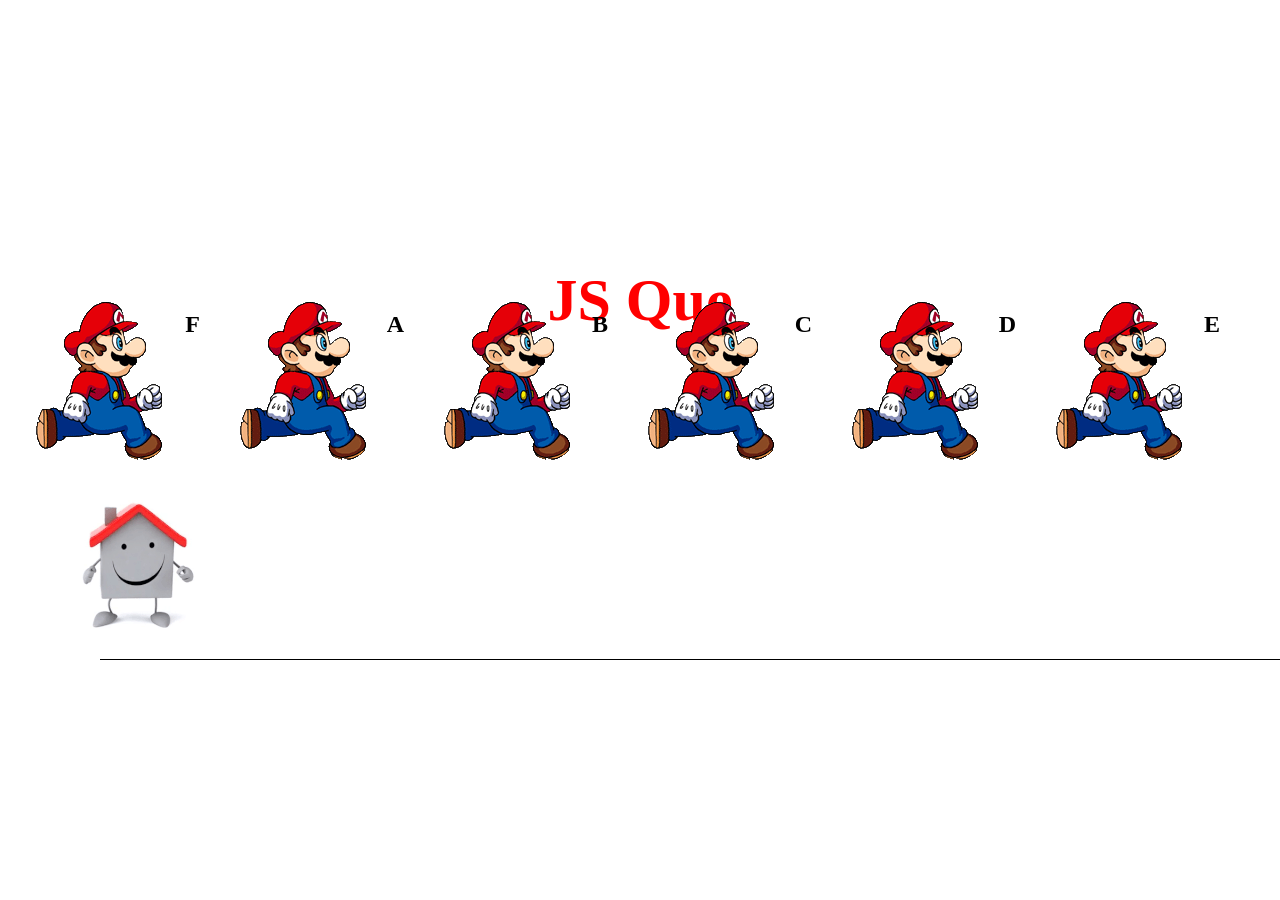
<file: case_01/index.html>
<!DOCTYPE html>
<html lang="en">
<head>
    <meta charset="UTF-8">
    <title>Assignment 08 Case_01</title>

    <meta charset="UTF-8">
    <meta name="viewport" content="width=device-width, initial-scale=1.0">
    <link rel="stylesheet" href="assets/css/normalize.css">
    <link rel="stylesheet" href="assets/css/style.css">

</head>
<body>
<section class="main">

    <h1>JS Que</h1>
    <div class="line"></div>

    <section class="card">

        <div class="card_main">
            <div class="man">

            </div>
            <div class="letter">
                <h2>A</h2>
            </div>
        </div>
        </div>
        <div class="card_main">
            <div class="man">

            </div>
            <div class="letter">
                <h2>B</h2>
            </div>
        </div>
        </div>
        <div class="card_main">
            <div class="man">

            </div>
            <div class="letter">
                <h2>C</h2>
            </div>
        </div>
        </div>
        <div class="card_main">
            <div class="man">

            </div>
            <div class="letter">
                <h2>D</h2>
            </div>
        </div>
        </div>
        <div class="card_main">
            <div class="man">

            </div>
            <div class="letter">
                <h2>E</h2>
            </div>
        </div>
        </div>
        <div class="card_main">
            <div class="man">

            </div>
            <div class="letter">
                <h2>F</h2>
            </div>
        </div>
        <div class="card_main">
            <div class="home">
            </div>
        </div>


    </section>

    <script src="/case_01/assets/lib/jquery.min.js"></script>
    <script src="/case_01/assets/js/script.js"></script>


</section>
</body>
</html>
</file>
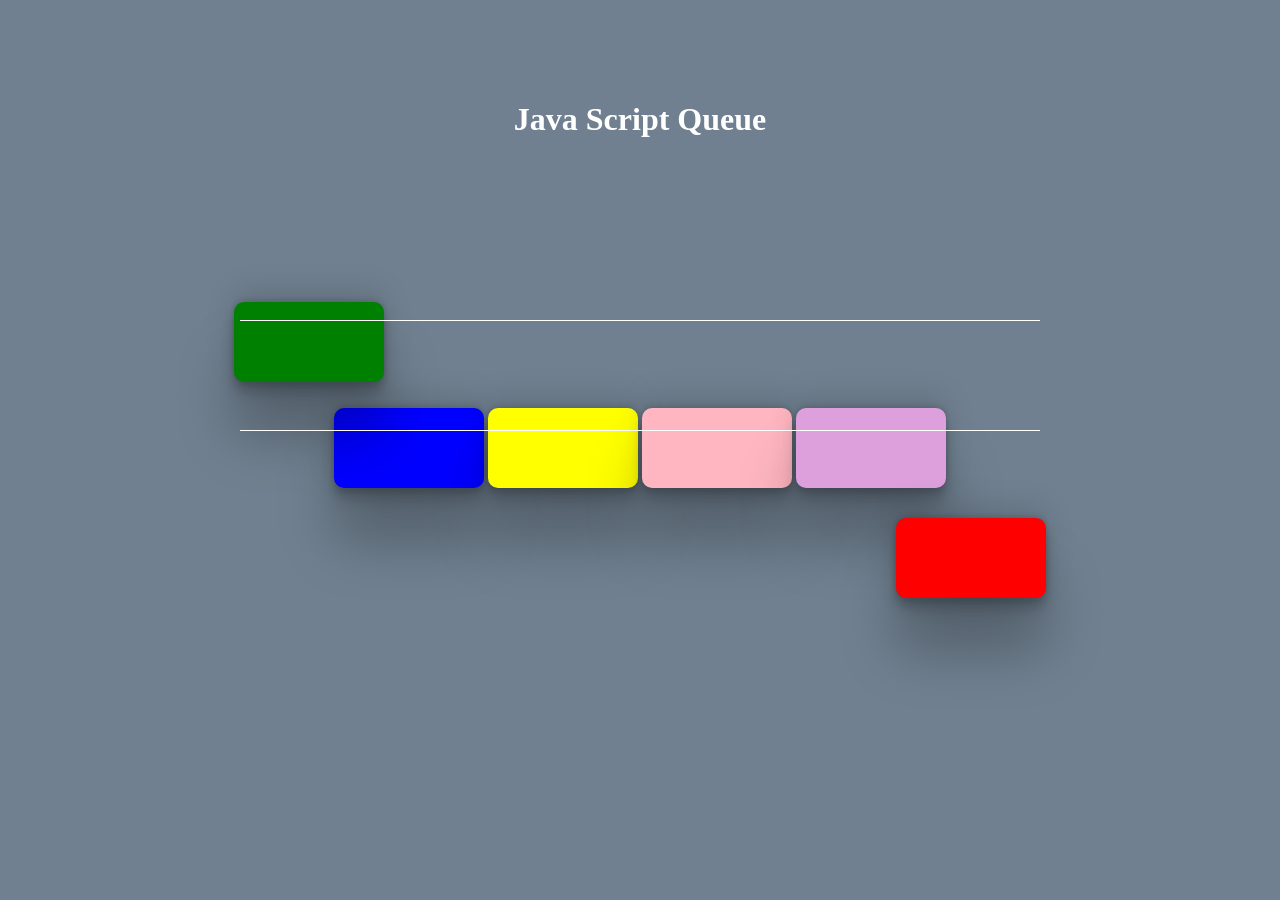
<file: case_02/index.html>
<!DOCTYPE html>
<html lang="en">
<head>
    <meta charset="UTF-8">
    <title>Assignment 08 Case_02</title>

    <meta charset="UTF-8">
    <meta name="viewport" content="width=device-width, initial-scale=1.0">
    <link rel="stylesheet" href="assets/css/normalize.css">
    <link rel="stylesheet" href="assets/css/style.css">

</head>
<body>
<section class="main">
    <span class="text"><h1>Java Script Queue</h1></span>


    <section class="middle_div">
        <div class="middle_box"></div>
        <div class="middle_box"></div>
        <div class="middle_box"></div>
        <div class="middle_box"></div>
        <div class="middle_box"></div>
        <div class="middle_box"></div>
    </section>


    <div class="line1"></div>
    <div class="line2"></div>


</section>

<script src="/case_02/assets/lib/jquery.min.js"></script>
<script src="/case_02/assets/js/script.js"></script>


</section>
</body>
</html>
</file>
<file: case_01/assets/css/style.css>
.main {
    position: relative;
    height: 100vh;
    overflow: hidden;
}
.line{

    position: absolute;
    width: 1200px;
    background: black;
    height: 1px;
    bottom: 240px;
    left: 100px;


}

.main > h1 {

    width: fit-content;
    height: fit-content;
    position: absolute;
    left: 0;
    right: 0;
    top: 0;
    bottom: 300px;
    margin: auto;
    font-size: 60px;
    color: red;

}
.card{
    position: absolute;
    left: 0;
    right: 0;
    bottom: 200px;

}

.card_main {
    position: relative;
    margin: auto;
    width: 200px;
    height: 200px;
    display: inline-block;


}

.man{
    position: absolute;
    left: 0;
    margin: auto;
    width: 200px;
    height: 200px;
    background-image: url("../img/man.gif");
    background-repeat: no-repeat;
}
.home{
    position: absolute;
    left: 0;
    margin: auto;
    width: 300px;
    height: 300px;
    background-image: url("../img/house.gif");
    background-repeat: no-repeat;
}
.letter{
    position: absolute;
    right: 0;
    margin: auto;
    width: fit-content;
    height: fit-content;
}
</file>
<file: case_02/assets/css/style.css>
.main {
    position: relative;
    height: 100vh;
    overflow: hidden;
    background: slategray;
}

.text {
    width: fit-content;
    height: fit-content;
    position: absolute;
    top: 80px;
    left: 0;
    right: 0;
    margin: auto;
}

.text > h1 {
    color: white;
    font-family: "MV Boli";
}

.line1 {
    position: absolute;
    top: 320px;
    left: 0;
    right: 0;
    margin: auto;
    width: 800px;
    height: 1px;
    background: white;

}

.line2 {
    position: absolute;
    top: 430px;
    left: 0;
    right: 0;
    margin: auto;
    width: 800px;
    height: 1px;
    background: white;

}


.middle_div {
    position: absolute;
    width: fit-content;
    height: fit-content;
    left: 0;
    right: 0;
    top: 0;
    bottom: 0;
    margin: auto;
}

.middle_box {
    width: 150px;
    height: 80px;
    background: white;
    display: inline-block;
    border-radius: 10px;
    box-shadow: rgba(0, 0, 0, 0.25) 0px 54px 55px, rgba(0, 0, 0, 0.12) 0px -12px 30px, rgba(0, 0, 0, 0.12) 0px 4px 6px, rgba(0, 0, 0, 0.17) 0px 12px 13px, rgba(0, 0, 0, 0.09) 0px -3px 5px;
}

.middle_div > div:first-child {
    position: absolute;
    bottom: 110px;
    background: blue;
    left: -100px;
}

.middle_div > div:nth-child(2) {

    background: yellow;
}

.middle_div > div:nth-child(3) {

    background: lightpink;
}

.middle_div > div:nth-child(4) {

    background: plum;
}

.middle_div > div:nth-child(5) {

    background: red;
}

.middle_div > div:last-child {
    position: absolute;
    top: 110px;
    right: -100px;
    background: green;
}
</file>
